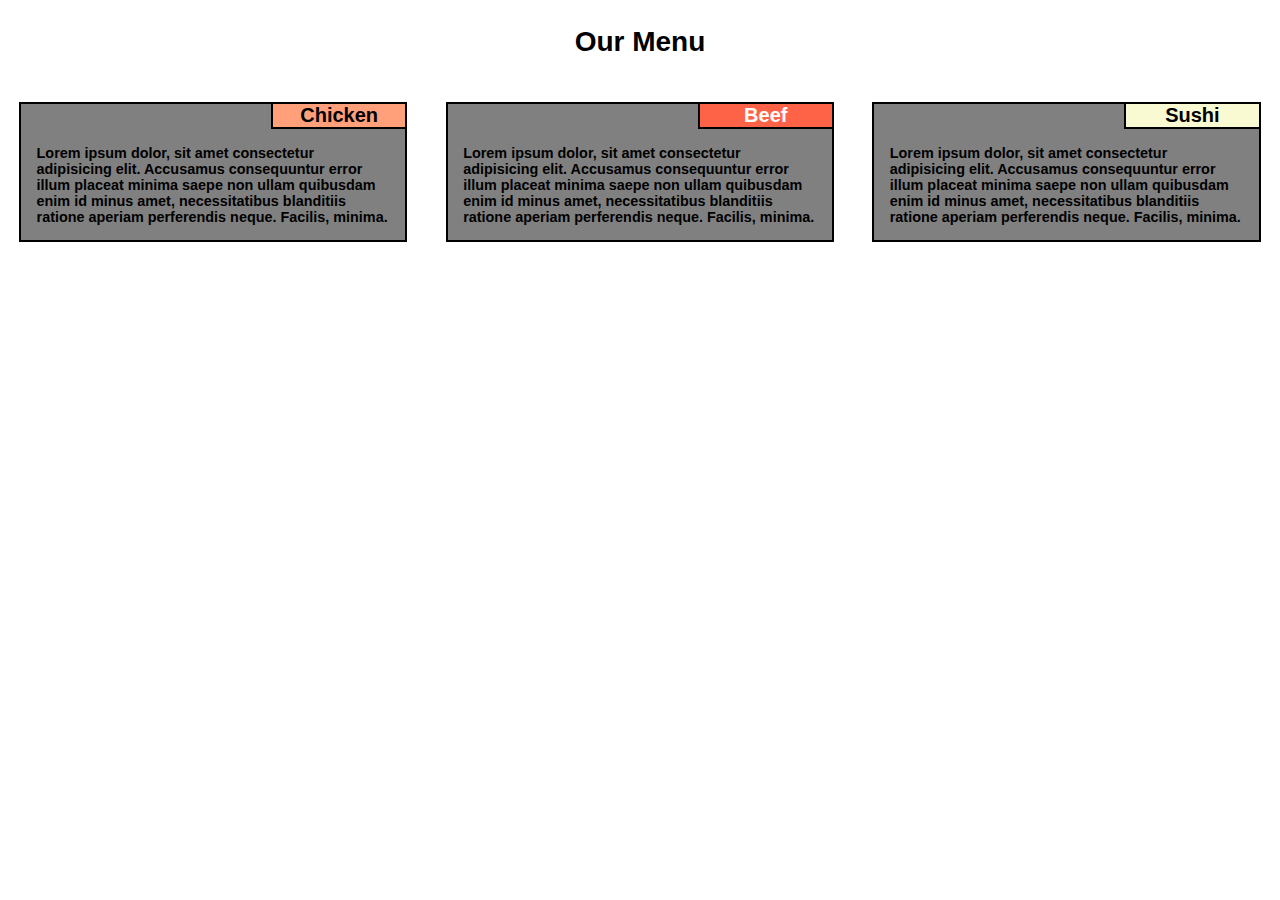
<file: module2-solution/index.html>
<! DOCTYPE html>
     <html lang="en">

     <head>
          <meta charset="UTF-8">
          <meta http-equiv="X-UA-Compatible" content="IE=edge">
          <meta name="viewport" content="width=device-width, initial-scale=1.0">
          <title>Coursera Web Design</title>
          <link rel="stylesheet" href="css/style.css">
     </head>

     <body>
          <h1>Our Menu</h1>
          <section class="col-lg-4 col-md-6 col-sm-12">
               <div class="container">
                    <h3 id="boxSty1">Chicken</h3>
                    <article>
                         Lorem ipsum dolor, sit amet consectetur adipisicing elit. Accusamus consequuntur error illum placeat minima saepe non ullam quibusdam enim id minus amet, necessitatibus blanditiis ratione aperiam perferendis neque. Facilis, minima.
                    </article>
               </div>
          </section>
          
          <section class="col-lg-4 col-md-6 col-sm-12">
               <div class="container">
                    <h3 id="boxSty2">Beef</h3>
                    <article>
                         Lorem ipsum dolor, sit amet consectetur adipisicing elit. Accusamus consequuntur error illum placeat minima saepe non
                         ullam quibusdam enim id minus amet, necessitatibus blanditiis ratione aperiam perferendis neque. Facilis, minima.
                    </article>
               </div>
          </section>
          
          <section class="col-lg-4 col-md-12 col-sm-12">
               <div class="container">
                    <h3 id="boxSty3">Sushi</h3>
                    <article>
                         Lorem ipsum dolor, sit amet consectetur adipisicing elit. Accusamus consequuntur error illum placeat minima saepe non
                         ullam quibusdam enim id minus amet, necessitatibus blanditiis ratione aperiam perferendis neque. Facilis, minima.
                    </article>
               </div>
          </section>
     </body>

     </html>
</file>
<file: module2-solution/css/style.css>
* {
    box-sizing: border-box;
    margin: 0;
    padding: 0;
}

body {
    color: black;
    font-family: Arial, Helvetica, sans-serif;
}

h1 {
    padding: 2%;
    text-align: center;
    font-size: 175%;
}
.container {
    border: 2px solid black;
    background-color: gray;
}

h3 {
    float: right;
    width: 35%;
    text-align: center;
    border-bottom: 2px solid black;
    border-left: 2px solid black;
    font-size: 125%;
}
#boxSty1 {
    background-color: lightsalmon;
}
#boxSty2 {
    color: white;
    background-color: tomato;
}
#boxSty3 {
    background-color: lightgoldenrodyellow;
}

article {
    padding: 4%;
    clear: right;
    font-size: 0.9em;
    font-weight: bold;
}

@media only screen and (min-width: 992px) {
    .col-lg-1,
    .col-lg-2,
    .col-lg-3,
    .col-lg-4,
    .col-lg-5,
    .col-lg-6,
    .col-lg-7,
    .col-lg-8,
    .col-lg-9,
    .col-lg-10,
    .col-lg-11,
    .col-lg-12 {
        float: left;
        padding: 1.5%;
    }

    .col-lg-1 {
        width: 8.33%;
    }

    .col-lg-2 {
        width: 16.66%;
    }

    .col-lg-3 {
        width: 25%;
    }

    .col-lg-4 {
        width: 33.33%;
    }

    .col-lg-5 {
        width: 41.66%;
    }

    .col-lg-6 {
        width: 50%;
    }

    .col-lg-7 {
        width: 58.33%;
    }

    .col-lg-8 {
        width: 66.66%;
    }

    .col-lg-9 {
        width: 75%;
    }

    .col-lg-10 {
        width: 83.33%;
    }

    .col-lg-11 {
        width: 91.66%;
    }

    .col-lg-12 {
        width: 100%;
    }
}

@media only screen and (min-width: 768px) and (max-width: 991px) {
    .col-md-1,
    .col-md-2,
    .col-md-3,
    .col-md-4,
    .col-md-5,
    .col-md-6,
    .col-md-7,
    .col-md-8,
    .col-md-9,
    .col-md-10,
    .col-md-11,
    .col-md-12 {
        float: left;
        padding: 1.5%;
    }

    .col-md-1 {
        width: 8.33%;
    }

    .col-md-2 {
        width: 16.66%;
    }

    .col-md-3 {
        width: 25%;
    }

    .col-md-4 {
        width: 33.33%;
    }

    .col-md-5 {
        width: 41.66%;
    }

    .col-md-6 {
        width: 50%;
    }

    .col-md-7 {
        width: 58.33%;
    }

    .col-md-8 {
        width: 66.66%;
    }

    .col-md-9 {
        width: 75%;
    }

    .col-md-10 {
        width: 83.33%;
    }

    .col-md-11 {
        width: 91.66%;
    }

    .col-md-12 {
        width: 100%;
    }
}

@media only screen and (max-width: 767px) {
    .col-sm-1,
    .col-sm-2,
    .col-sm-3,
    .col-sm-4,
    .col-sm-5,
    .col-sm-6,
    .col-sm-7,
    .col-sm-8,
    .col-sm-9,
    .col-sm-10,
    .col-sm-11,
    .col-sm-12 {
        float: left;
        padding: 1.5%;
    }

    .col-sm-1 {
        width: 8.33%;
    }

    .col-sm-2 {
        width: 16.66%;
    }

    .col-sm-3 {
        width: 25%;
    }

    .col-sm-4 {
        width: 33.33%;
    }

    .col-sm-5 {
        width: 41.66%;
    }

    .col-sm-6 {
        width: 50%;
    }

    .col-sm-7 {
        width: 58.33%;
    }

    .col-sm-8 {
        width: 66.66%;
    }

    .col-sm-9 {
        width: 75%;
    }

    .col-sm-10 {
        width: 83.33%;
    }

    .col-sm-11 {
        width: 91.66%;
    }

    .col-sm-12 {
        width: 100%;
    }
}
</file>
